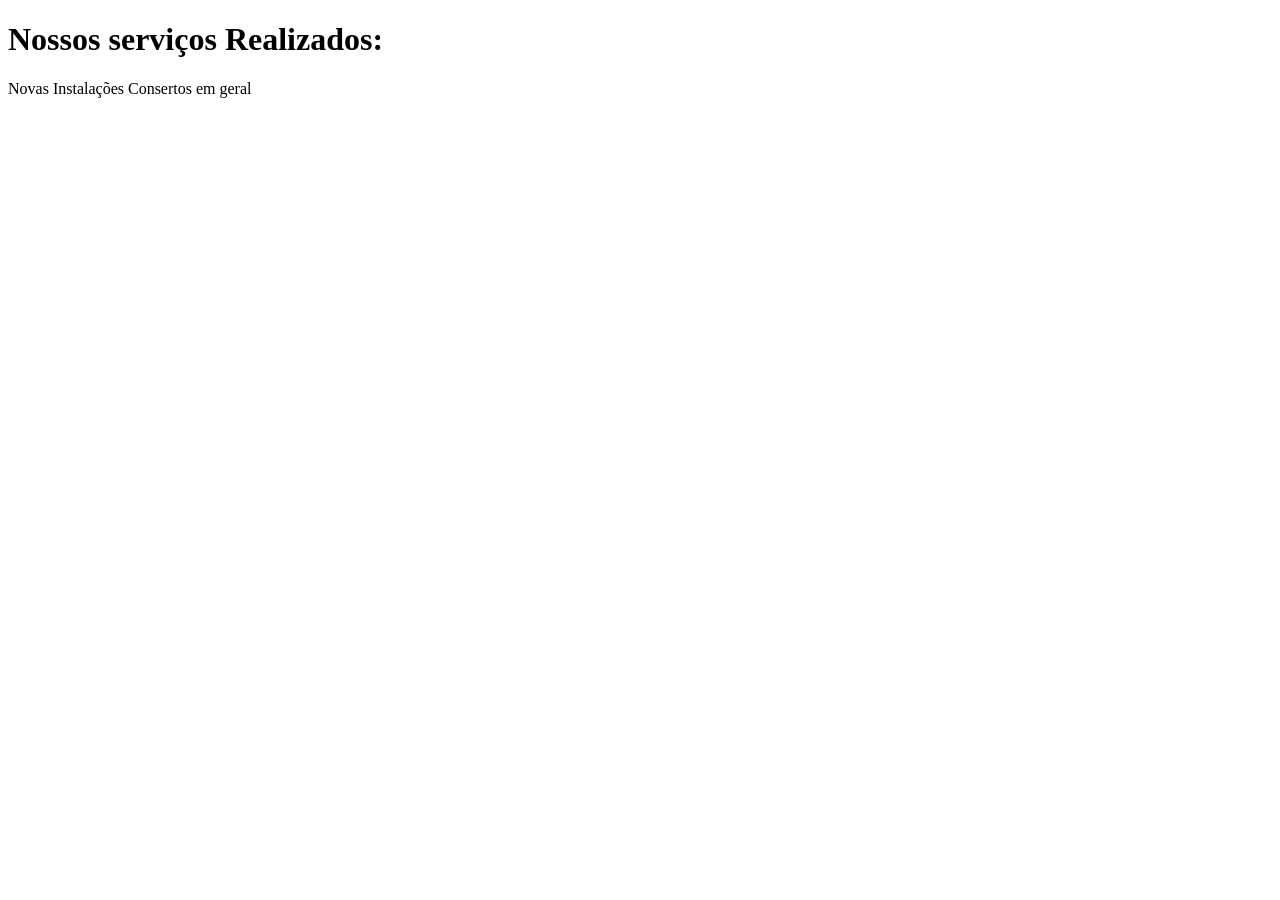
<file: servicos.html>
<!DOCTYPE html>
<html lang="en">
<head>
    <meta charset="UTF-8">
    <meta name="viewport" content="width=device-width, initial-scale=1.0">
    <title>Nossos Serviços</title>
</head>
<body>
    <h1>Nossos serviços Realizados:</h1>

<a>Novas Instalações</a>
<a>Consertos em geral</a>

</body>
</html>
</file>
